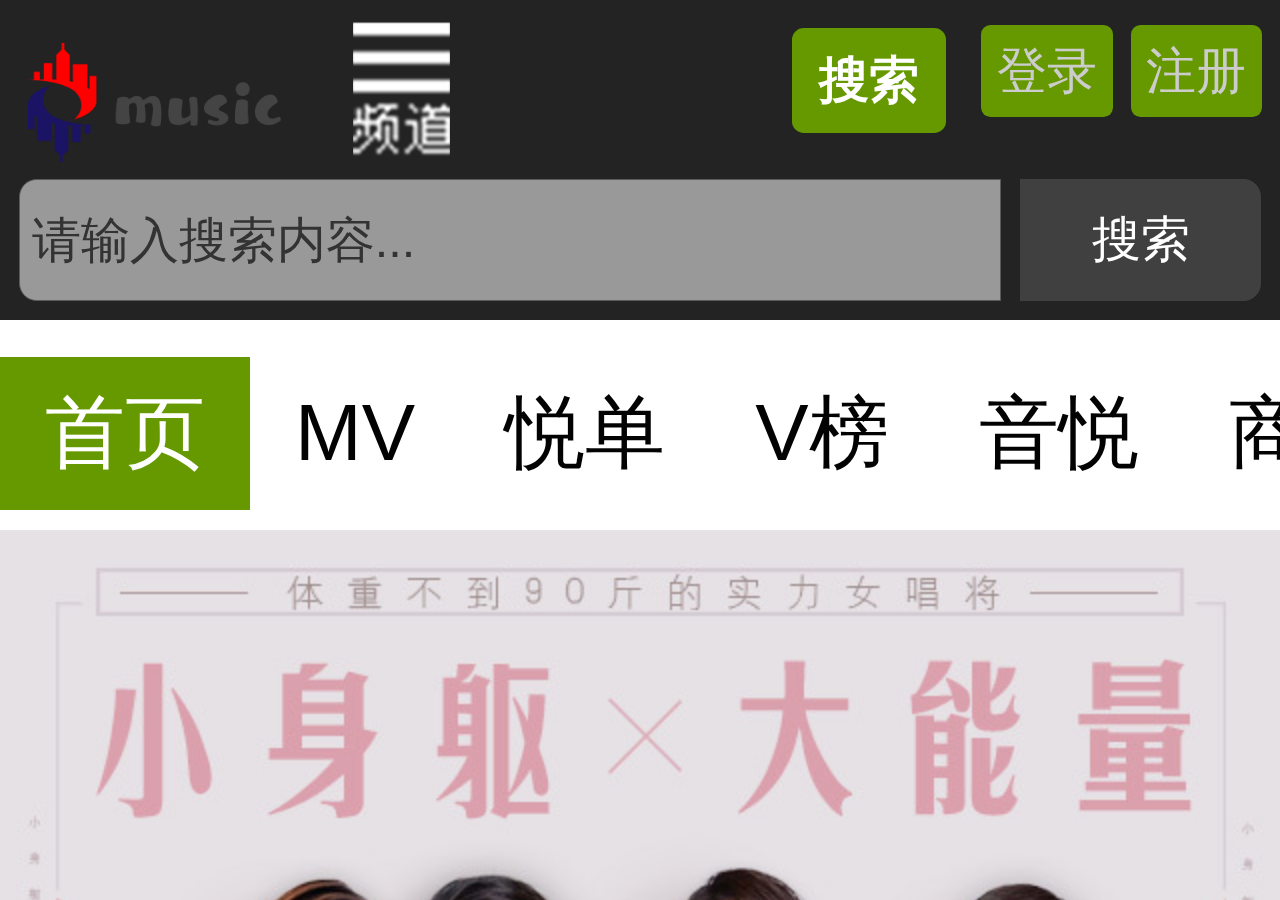
<file: index.html>
<!doctype html>
<html lang="en">
<head>
    <meta charset="UTF-8">
    <meta name="viewport"
          content="width=device-width, user-scalable=no, initial-scale=1.0, maximum-scale=1.0, minimum-scale=1.0">
    <meta http-equiv="X-UA-Compatible" content="ie=edge">
    <title>涛涛音悦台</title>
    <link rel="stylesheet" href="css/app.css">
</head>
<body>
<div id="app">
    <!--头部 start-->
    <header id="header">
        <!--上半部分 start-->
        <div class="top">
            <div class="logo">
                <img src="imgs/logo.png" alt="">
            </div>
            <div class="menu "></div>
            <div class="btn-group">
                <div class="btn search-btn">搜索</div>
                <div class="btn">登录</div>
                <div class="btn">注册</div>
            </div>
        </div>
        <!--上半部分 end-->

        <!--下半部分 start-->
        <div class="bottom">
            <input type="text" placeholder="请输入搜索内容...">
            <button>搜索</button>
        </div>
        <!--下半部分 end-->

        <!--隐藏菜单 start-->
        <ul class="hidden-menu close">
            <li>
                <a href="javascript:">首页</a>
            </li>
            <li>
                <a href="javascript:">MV</a>
            </li>
            <li>
                <a href="javascript:">悦单</a>
            </li>
            <li>
                <a href="javascript:">V榜</a>
            </li>
            <li>
                <a href="javascript:">音悦</a>
            </li>
            <li>
                <a href="javascript:">商城</a>
            </li>
            <li>
                <a href="javascript:">节目</a>
            </li>
            <li>
                <a href="javascript:">饭团</a>
            </li>
            <li>
                <a href="javascript:">资讯</a>
            </li>
            <li>
                <a href="javascript:">我的家</a>
            </li>
            <li>
                <a href="javascript:">APP下载</a>
            </li>
            <li>
                <a href="javascript:">热门应用</a>
            </li>
        </ul>
        <!--隐藏菜单 end-->
    </header>
    <!--头部 end-->

    <!--内容区 start-->
    <main id="main">
        <!--导航 start-->
        <nav id="nav">
            <ul class="navList">
                <li class="active">
                    <a href="javascript:">首页</a>
                </li>
                <li>
                    <a href="javascript:">MV</a>
                </li>
                <li>
                    <a href="javascript:">悦单</a>
                </li>
                <li>
                    <a href="javascript:">V榜</a>
                </li>
                <li>
                    <a href="javascript:">音悦</a>
                </li>
                <li>
                    <a href="javascript:">商城</a>
                </li>
                <li>
                    <a href="javascript:">节目</a>
                </li>
                <li>
                    <a href="javascript:">饭团</a>
                </li>
                <li>
                    <a href="javascript:">资讯</a>
                </li>
                <li>
                    <a href="javascript:">我的家</a>
                </li>
                <li>
                    <a href="javascript:">APP下载</a>
                </li>
                <li>
                    <a href="javascript:">热门应用</a>
                </li>
            </ul>
        </nav>
        <!--导航 end-->

        <!--轮播图 start-->
        <div id="swiper-container">
            <div class="swiper-wrapper">
                <div class="swiper-item"><img src="imgs/1.jpg" alt=""></div>
                <div class="swiper-item"><img src="imgs/2.jpg" alt=""></div>
                <div class="swiper-item"><img src="imgs/3.jpg" alt=""></div>
                <div class="swiper-item"><img src="imgs/4.jpg" alt=""></div>
                <div class="swiper-item"><img src="imgs/5.jpg" alt=""></div>
            </div>
            <div class="swiper-pagination"></div>
        </div>
        <!--轮播图 end-->

        <!--标签页 楼层 start-->
        <div class="floor">
            <header>
                <h2>MV首播</h2>
                <span>更多 &gt;</span>
            </header>

            <nav>
                <div class="nav-item" data-index="0">内地</div>
                <div class="nav-item" data-index="1">港台</div>
                <div class="nav-item" data-index="2">欧美</div>
                <div class="nav-item" data-index="3">日韩</div>
                <div class="move-border"></div>
            </nav>

            <section class="container">
                <div class="swiper-wrapper">
                    <div is-loaded="1" class="swiper-item">
                        <div class="item">
                            <img src="./imgs/a.jpg" alt="">
                            <h4>恶人转</h4>
                            <div class="info">
                                <div class="play">
                                    <div class="icon"></div>
                                    <span>1024</span>
                                </div>
                                <div class="comment">
                                    <div class="icon"></div>
                                    <span>9527</span>
                                </div>
                            </div>
                        </div>
                        <div class="item">
                            <img src="./imgs/a.jpg" alt="">
                            <h4>恶人转</h4>
                            <div class="info">
                                <div class="play">
                                    <div class="icon"></div>
                                    <span>1024</span>
                                </div>
                                <div class="comment">
                                    <div class="icon"></div>
                                    <span>9527</span>
                                </div>
                            </div>
                        </div>
                        <div class="item">
                            <img src="./imgs/a.jpg" alt="">
                            <h4>恶人转</h4>
                            <div class="info">
                                <div class="play">
                                    <div class="icon"></div>
                                    <span>1024</span>
                                </div>
                                <div class="comment">
                                    <div class="icon"></div>
                                    <span>9527</span>
                                </div>
                            </div>
                        </div>
                        <div class="item">
                            <img src="./imgs/a.jpg" alt="">
                            <h4>恶人转</h4>
                            <div class="info">
                                <div class="play">
                                    <div class="icon"></div>
                                    <span>1024</span>
                                </div>
                                <div class="comment">
                                    <div class="icon"></div>
                                    <span>9527</span>
                                </div>
                            </div>
                        </div>
                        <div class="item">
                            <img src="./imgs/a.jpg" alt="">
                            <h4>恶人转</h4>
                            <div class="info">
                                <div class="play">
                                    <div class="icon"></div>
                                    <span>1024</span>
                                </div>
                                <div class="comment">
                                    <div class="icon"></div>
                                    <span>9527</span>
                                </div>
                            </div>
                        </div>
                        <div class="item">
                            <img src="./imgs/a.jpg" alt="">
                            <h4>恶人转</h4>
                            <div class="info">
                                <div class="play">
                                    <div class="icon"></div>
                                    <span>1024</span>
                                </div>
                                <div class="comment">
                                    <div class="icon"></div>
                                    <span>9527</span>
                                </div>
                            </div>
                        </div>
                    </div>
                    <div is-loaded="0" class="swiper-item">
                        <div class="loading"></div>
                    </div>
                    <div is-loaded="0" class="swiper-item">
                        <div class="loading"></div>
                    </div>
                    <div is-loaded="0" class="swiper-item">
                        <div class="loading"></div>
                    </div>
                </div>
            </section>
        </div>
        <div class="floor">
            <header>
                <h2>MV首播</h2>
                <span>更多 &gt;</span>
            </header>

            <nav>
                <div class="nav-item" data-index="0">内地</div>
                <div class="nav-item" data-index="1">港台</div>
                <div class="nav-item" data-index="2">欧美</div>
                <div class="nav-item" data-index="3">日韩</div>
                <div class="move-border"></div>
            </nav>

            <section class="container">
                <div class="swiper-wrapper">
                    <div is-loaded="1" class="swiper-item">
                        <div class="item">
                            <img src="./imgs/a.jpg" alt="">
                            <h4>恶人转</h4>
                            <div class="info">
                                <div class="play">
                                    <div class="icon"></div>
                                    <span>1024</span>
                                </div>
                                <div class="comment">
                                    <div class="icon"></div>
                                    <span>9527</span>
                                </div>
                            </div>
                        </div>
                        <div class="item">
                            <img src="./imgs/a.jpg" alt="">
                            <h4>恶人转</h4>
                            <div class="info">
                                <div class="play">
                                    <div class="icon"></div>
                                    <span>1024</span>
                                </div>
                                <div class="comment">
                                    <div class="icon"></div>
                                    <span>9527</span>
                                </div>
                            </div>
                        </div>
                        <div class="item">
                            <img src="./imgs/a.jpg" alt="">
                            <h4>恶人转</h4>
                            <div class="info">
                                <div class="play">
                                    <div class="icon"></div>
                                    <span>1024</span>
                                </div>
                                <div class="comment">
                                    <div class="icon"></div>
                                    <span>9527</span>
                                </div>
                            </div>
                        </div>
                        <div class="item">
                            <img src="./imgs/a.jpg" alt="">
                            <h4>恶人转</h4>
                            <div class="info">
                                <div class="play">
                                    <div class="icon"></div>
                                    <span>1024</span>
                                </div>
                                <div class="comment">
                                    <div class="icon"></div>
                                    <span>9527</span>
                                </div>
                            </div>
                        </div>
                        <div class="item">
                            <img src="./imgs/a.jpg" alt="">
                            <h4>恶人转</h4>
                            <div class="info">
                                <div class="play">
                                    <div class="icon"></div>
                                    <span>1024</span>
                                </div>
                                <div class="comment">
                                    <div class="icon"></div>
                                    <span>9527</span>
                                </div>
                            </div>
                        </div>
                        <div class="item">
                            <img src="./imgs/a.jpg" alt="">
                            <h4>恶人转</h4>
                            <div class="info">
                                <div class="play">
                                    <div class="icon"></div>
                                    <span>1024</span>
                                </div>
                                <div class="comment">
                                    <div class="icon"></div>
                                    <span>9527</span>
                                </div>
                            </div>
                        </div>
                    </div>
                    <div is-loaded="0" class="swiper-item">
                        <div class="loading"></div>
                    </div>
                    <div is-loaded="0" class="swiper-item">
                        <div class="loading"></div>
                    </div>
                    <div is-loaded="0" class="swiper-item">
                        <div class="loading"></div>
                    </div>
                </div>
            </section>
        </div>
        <div class="floor">
            <header>
                <h2>MV首播</h2>
                <span>更多 &gt;</span>
            </header>

            <nav>
                <div class="nav-item" data-index="0">内地</div>
                <div class="nav-item" data-index="1">港台</div>
                <div class="nav-item" data-index="2">欧美</div>
                <div class="nav-item" data-index="3">日韩</div>
                <div class="move-border"></div>
            </nav>

            <section class="container">
                <div class="swiper-wrapper">
                    <div is-loaded="1" class="swiper-item">
                        <div class="item">
                            <img src="./imgs/a.jpg" alt="">
                            <h4>恶人转</h4>
                            <div class="info">
                                <div class="play">
                                    <div class="icon"></div>
                                    <span>1024</span>
                                </div>
                                <div class="comment">
                                    <div class="icon"></div>
                                    <span>9527</span>
                                </div>
                            </div>
                        </div>
                        <div class="item">
                            <img src="./imgs/a.jpg" alt="">
                            <h4>恶人转</h4>
                            <div class="info">
                                <div class="play">
                                    <div class="icon"></div>
                                    <span>1024</span>
                                </div>
                                <div class="comment">
                                    <div class="icon"></div>
                                    <span>9527</span>
                                </div>
                            </div>
                        </div>
                        <div class="item">
                            <img src="./imgs/a.jpg" alt="">
                            <h4>恶人转</h4>
                            <div class="info">
                                <div class="play">
                                    <div class="icon"></div>
                                    <span>1024</span>
                                </div>
                                <div class="comment">
                                    <div class="icon"></div>
                                    <span>9527</span>
                                </div>
                            </div>
                        </div>
                        <div class="item">
                            <img src="./imgs/a.jpg" alt="">
                            <h4>恶人转</h4>
                            <div class="info">
                                <div class="play">
                                    <div class="icon"></div>
                                    <span>1024</span>
                                </div>
                                <div class="comment">
                                    <div class="icon"></div>
                                    <span>9527</span>
                                </div>
                            </div>
                        </div>
                        <div class="item">
                            <img src="./imgs/a.jpg" alt="">
                            <h4>恶人转</h4>
                            <div class="info">
                                <div class="play">
                                    <div class="icon"></div>
                                    <span>1024</span>
                                </div>
                                <div class="comment">
                                    <div class="icon"></div>
                                    <span>9527</span>
                                </div>
                            </div>
                        </div>
                        <div class="item">
                            <img src="./imgs/a.jpg" alt="">
                            <h4>恶人转</h4>
                            <div class="info">
                                <div class="play">
                                    <div class="icon"></div>
                                    <span>1024</span>
                                </div>
                                <div class="comment">
                                    <div class="icon"></div>
                                    <span>9527</span>
                                </div>
                            </div>
                        </div>
                    </div>
                    <div is-loaded="0" class="swiper-item">
                        <div class="loading"></div>
                    </div>
                    <div is-loaded="0" class="swiper-item">
                        <div class="loading"></div>
                    </div>
                    <div is-loaded="0" class="swiper-item">
                        <div class="loading"></div>
                    </div>
                </div>
            </section>
        </div>
        <!--标签页 楼层 end-->
    </main>
    <!--内容区 end-->

</div>
<script src="js/transformCSS.js"></script>
<script src="js/swiper.js"></script>
<script src="./js/tweenAnimation.js"></script>
<script src="./js/touchscroll.js"></script>
<script src="js/app.js"></script>
</body>
</html>
</file>
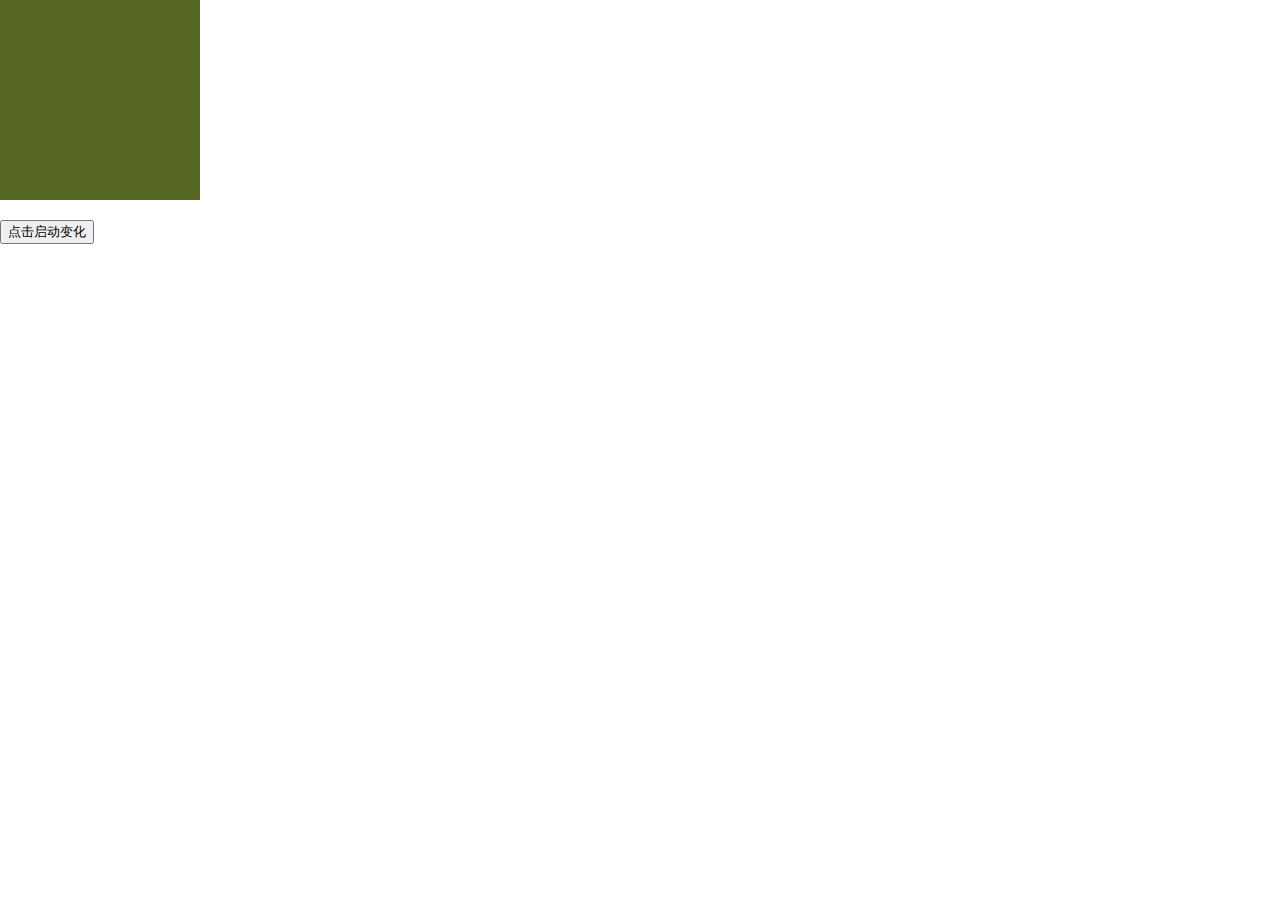
<file: js/tween/tween.html>
<!doctype html>
<html lang="en">
<head>
    <meta charset="UTF-8">
    <meta name="viewport"
          content="width=device-width, user-scalable=no, initial-scale=1.0, maximum-scale=1.0, minimum-scale=1.0">
    <meta http-equiv="X-UA-Compatible" content="ie=edge">
    <title>tween</title>
    <style>
        #box {
            width: 200px;
            height: 200px;
            background: #562;
            position: absolute;
            left: 0;
            top: 0;
        }

        button {
            position: absolute;
            left: 0px;
            top: 220px;
        }
    </style>
</head>
<body>

<div id="box"></div>

<button>点击启动变化</button>
<script>
    // 2s 内  left  0  =>  500
    //函数能计算出 每个时刻应该在的位置
    /**
     *
     * @param t   当前时间
     * @param b   初始的状态
     * @param c   变化量 变化值  500
     * @param d   持续时间(动画时间)
     * @returns {*}
     */
    var tween = function (t, b, c, d, s) {
        if (s == undefined) s = 1.70158;
        return c * ((t = t / d - 1) * t * ((s + 1) * t + s) + 1) + b;
    }

    var box = document.querySelector('#box');
    // //0ms
    // var left = tween(0, 0, 500, 2000);
    // console.log(left);
    //
    // //500ms
    // var left = tween(500, 0, 500, 2000);
    // console.log(left);
    //
    // //800ms
    // var left = tween(800, 0, 500, 2000);
    // console.log(left);
    //
    // //2000ms
    // var left = tween(2000, 0, 500, 2000);
    // console.log(left);

    //第一个示例
    // var t = 0;
    // //定时器来完成时间的设置
    // var timer = setInterval(function(){
    //     //时间的累加
    //     t += 20;
    //     //计算
    //     var left = tween(t, 0, 500, 2000);
    //     //设置left
    //     box.style.left = left + 'px';
    //     //根据时间 t
    //     if(t >= 2000){
    //         clearInterval(timer);
    //     }
    // }, 20);


    // 2.  3s  宽度 从 200 ->  800

    var btn = document.querySelector('button');
    // 0 准备函数的数据
    var timer = null;
    var t = 0;
    var b = 200;
    var c = 800 - 200;
    var d = 3000;
    var step = 20;

    btn.onclick = function () {
        timer = setInterval(function () {
            //0. 清空定时器
            if (t >= d) {
                clearInterval(timer);
                return;
            }
            //1. 时间自增
            t += step;
            //2. 通过函数计算
            var res = tween(t, b, c, d);
            //3. 设置 css 样式
            box.style.width = res + 'px';
        }, step);
    }

    //box 绑定单击事件
    box.onclick = function () {
        clearInterval(timer);
    }


</script>
</body>
</html>
</file>
<file: css/app.css>
body,
div,
dl,
dt,
dd,
ul,
ol,
li,
h1,
h2,
h3,
h4,
h5,
h6,
pre,
code,
form,
fieldset,
legend,
input,
button,
textarea,
p,
blockquote,
th,
td {
  margin: 0;
  padding: 0;
}
body {
  font: 14px "Microsoft YaHei", "Arial", "黑体", sans-serif;
  color: #333;
}
td,
th,
caption {
  font-size: 14px;
}
h1,
h2,
h3,
h4,
h5,
h6 {
  font-weight: normal;
  font-size: 100%;
}
address,
caption,
cite,
code,
dfn,
em,
strong,
th,
var {
  font-style: normal;
  font-weight: normal;
}
a {
  color: #333;
  text-decoration: none;
}
img {
  border: none;
}
ol,
ul,
li {
  list-style: none;
}
input,
textarea,
select,
button {
  font: 14px "Microsoft YaHei", "Arial", "黑体", sans-serif;
}
table {
  border-collapse: collapse;
}
/*# sourceMappingURL=reset.less.map */
.swiper-wrapper {
  width: 500%;
  left: 0;
  overflow: hidden;
}
.swiper-wrapper .swiper-item {
  width: 20%;
  float: left;
}
.swiper-wrapper .swiper-item img {
  display: block;
  width: 100%;
}
/*小圆点*/
.swiper-pagination {
  position: absolute;
  bottom: 5px;
  width: 100%;
  text-align: center;
}
.swiper-pagination span {
  display: inline-block;
  width: 10px;
  height: 10px;
  background: white;
  border-radius: 50%;
  margin-right: 5px;
}
.swiper-pagination .active {
  background: deeppink;
}
html,
body,
#app {
  width: 100%;
  height: 100%;
  overflow: hidden;
}
#app {
  background: #eee;
  /*头部样式*/
  /*内容区 样式*/
}
#app #header {
  background: #232323;
  position: fixed;
  z-index: 2;
  width: 100%;
  /*上半部分*/
  /*下半部分*/
  /*隐藏菜单*/
}
#app #header .top {
  height: 1.25rem;
  /*logo*/
  /*菜单按钮*/
  /*右侧菜单*/
}
#app #header .top .logo {
  width: 2.22222222rem;
  height: 0.81481481rem;
  padding: 0.24074074rem 0.15740741rem 0.19444444rem;
  float: left;
}
#app #header .top .logo img {
  width: 100%;
  display: block;
}
#app #header .top .menu {
  width: 1.19444444rem;
  height: 1.25rem;
  background: url('../imgs/menuBtn.png') no-repeat;
  background-size: 0.75925926rem 2.15740741rem;
  background-position: center 0.14814815rem;
  float: left;
}
#app #header .top .menu.close {
  background-position: center -1.11111111rem;
}
#app #header .top .btn-group {
  padding-top: 0.19444444rem;
  float: right;
}
#app #header .top .btn-group .btn {
  width: 1.02777778rem;
  heigth: 0.72222222rem;
  line-height: 0.72222222rem;
  background: #690;
  color: #ccc;
  margin-right: 0.13888889rem;
  font-size: 0.38888889rem;
  text-align: center;
  border-radius: 0.07407407rem;
  float: left;
}
#app #header .top .btn-group .search-btn {
  width: 1.2037037rem;
  height: 0.81481481rem;
  line-height: 0.81481481rem;
  background: #690;
  margin-right: 0.27777778rem;
  margin-top: 0.02777778rem;
  font-weight: bold;
  color: white;
  border-radius: 0.09259259rem;
  float: left;
}
#app #header .bottom {
  height: 0.9537037rem;
  /*这里高度不对 打个标记*/
  padding: 0.14814815rem;
  display: flex;
  justify-content: space-between;
  /*输入框*/
  /*搜索按钮*/
}
#app #header .bottom ::-webkit-input-placeholder {
  color: #333;
}
#app #header .bottom input {
  box-sizing: border-box;
  width: 7.67592593rem;
  height: 0.9537037rem;
  background: #999;
  padding: 0.0462963rem 0.09259259rem;
  border: solid 1px #5a5a5a;
  font-size: 0.37962963rem;
  color: #333;
  border-radius: 0.13888889rem 0 0 0.13888889rem;
}
#app #header .bottom input:focus {
  background: #fff;
}
#app #header .bottom button {
  width: 1.87962963rem;
  height: 0.9537037rem;
  border: none;
  background: #414040;
  color: #fff;
  font-size: 0.37962963rem;
  border-radius: 0 0.13888889rem 0.13888889rem 0;
}
#app #header .hidden-menu {
  position: absolute;
  width: 100%;
  top: 1.25rem;
  padding: 0.09259259rem 0;
  border-top: solid 1px #6a6a6a;
  background: rgba(0, 0, 0, 0.8);
}
#app #header .hidden-menu li {
  width: 22.5%;
  height: 1.25rem;
  line-height: 1.25rem;
  font-size: 0.5rem;
  text-align: center;
  font-weight: bold;
  float: left;
}
#app #header .hidden-menu li a {
  color: white;
  text-decoration: none;
}
#app #header .hidden-menu.open {
  display: block;
}
#app #header .hidden-menu.close {
  display: none;
}
#app #main {
  padding-top: 2.5rem;
  /*楼层标签页*/
}
#app #main #nav {
  box-sizing: border-box;
  height: 1.63888889rem;
  padding-top: 0.28703704rem;
  padding-bottom: 0.12962963rem;
  position: relative;
  background: #fff;
}
#app #main #nav .navList {
  position: absolute;
  white-space: nowrap;
  font-size: 0px;
}
#app #main #nav .navList li {
  display: inline-block;
  height: 1.19444444rem;
  line-height: 1.19444444rem;
  font-size: 0.625rem;
  padding: 0 0.35185185rem;
}
#app #main #nav .navList li a {
  color: #020202;
}
#app #main #nav .navList .active {
  background: #690;
}
#app #main #nav .navList .active a {
  color: white;
}
#app #main .floor {
  width: 9.68518519rem;
  background: #fff;
  margin: 0 auto;
  /*头部*/
  /*导航*/
  /*标签页内容 轮播图区域*/
}
#app #main .floor header {
  height: 1.25rem;
  line-height: 1.25rem;
  display: flex;
  justify-content: space-between;
}
#app #main .floor header h2 {
  font-size: 0.68518519rem;
  font-weight: bold;
  color: #000;
}
#app #main .floor nav {
  height: 0.97222222rem;
  line-height: 0.97222222rem;
  position: relative;
  /*可移动边框*/
}
#app #main .floor nav .nav-item {
  height: 0.97222222rem;
  width: 1.11111111rem;
  text-align: center;
  color: #6b6b6b;
  font-size: 0.40740741rem;
  float: left;
}
#app #main .floor nav .move-border {
  width: 1.11111111rem;
  height: 0.08333333rem;
  background: #6f900d;
  position: absolute;
  bottom: 0px;
  left: 0px;
  transition: all 0.5s;
}
#app #main .floor section .swiper-wrapper .swiper-item {
  /*loading gif 图片*/
}
#app #main .floor section .swiper-wrapper .swiper-item .item {
  box-sizing: border-box;
  width: 4.68518519rem;
  margin: 0.07407407rem;
  padding: 0.0462963rem;
  font-size: 0.37037037rem;
  background: #efefef;
  color: #000;
  float: left;
}
#app #main .floor section .swiper-wrapper .swiper-item .item .info {
  display: flex;
  justify-content: flex-start;
}
#app #main .floor section .swiper-wrapper .swiper-item .item .info .icon {
  width: 0.55555556rem;
  height: 0.46296296rem;
  background: url('../imgs/ice.png') no-repeat;
}
#app #main .floor section .swiper-wrapper .swiper-item .item .info .play {
  display: flex;
  justify-content: flex-start;
}
#app #main .floor section .swiper-wrapper .swiper-item .item .info .play .icon {
  background-position: center 0.11111111rem;
}
#app #main .floor section .swiper-wrapper .swiper-item .item .info .comment {
  display: flex;
  justify-content: flex-start;
}
#app #main .floor section .swiper-wrapper .swiper-item .item .info .comment .icon {
  background-position: center -0.40740741rem;
}
#app #main .floor section .swiper-wrapper .swiper-item .loading {
  width: 100%;
  height: 0.93518519rem;
  background: url('../imgs/loading.gif') no-repeat;
  background-position: center center;
}
</file>
